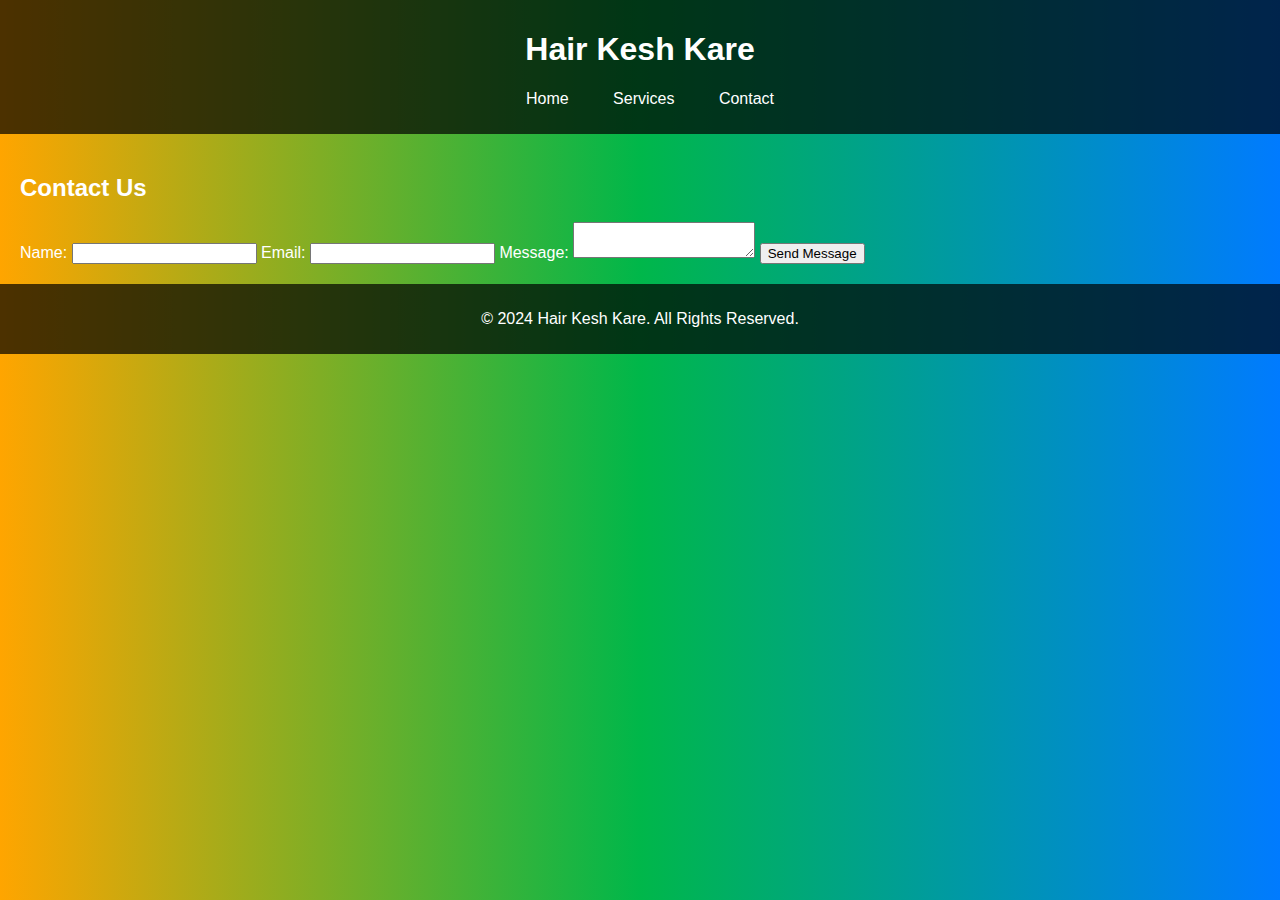
<file: Contact.html>
<!DOCTYPE html>
<html lang="en">
<head>
    <meta charset="UTF-8">
    <meta name="viewport" content="width=device-width, initial-scale=1.0">
    <title>Contact Us - Hair Kesh Kare</title>
    <link rel="stylesheet" href="styles.css">
</head>
<body>
    <header>
        <h1>Hair Kesh Kare</h1>
        <nav>
            <ul>
                <li><a href="index.html">Home</a></li>
                <li><a href="services.html">Services</a></li>
                <li><a href="contact.html">Contact</a></li>
            </ul>
        </nav>
    </header>

    <main>
        <h2>Contact Us</h2>
        <form>
            <label for="name">Name:</label>
            <input type="text" id="name" name="name" required>
            <label for="email">Email:</label>
            <input type="email" id="email" name="email" required>
            <label for="message">Message:</label>
            <textarea id="message" name="message" required></textarea>
            <button type="submit">Send Message</button>
        </form>
    </main>

    <footer>
        <p>&copy; 2024 Hair Kesh Kare. All Rights Reserved.</p>
    </footer>
</body>
</html>
</file>
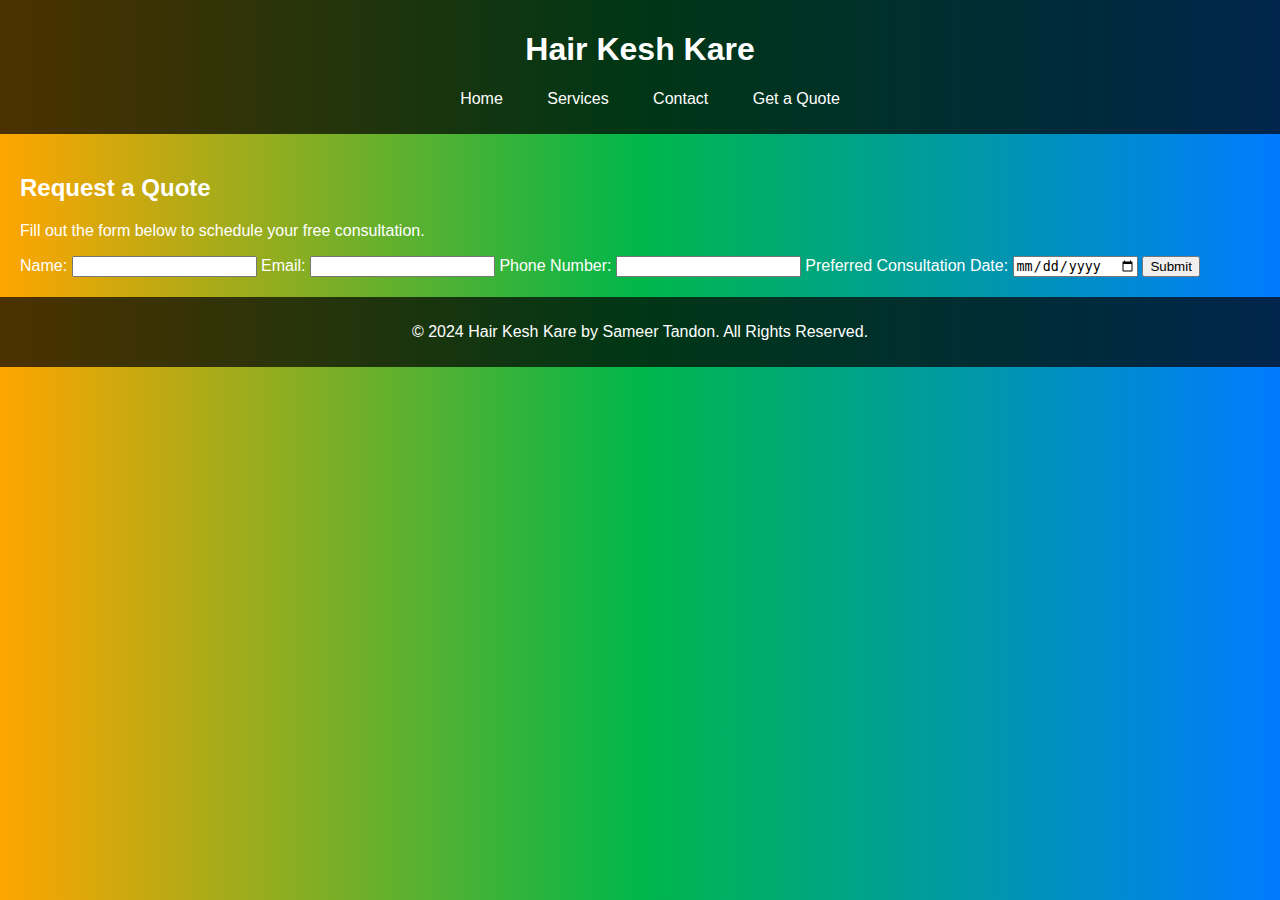
<file: quote.html>
<!DOCTYPE html>
<html lang="en">
<head>
    <meta charset="UTF-8">
    <meta name="viewport" content="width=device-width, initial-scale=1.0">
    <title>Get a Quote - Hair Kesh Kare</title>
    <link rel="stylesheet" href="styles.css">
</head>
<body>
    <header>
        <h1>Hair Kesh Kare</h1>
        <nav>
            <ul>
                <li><a href="index.html">Home</a></li>
                <li><a href="services.html">Services</a></li>
                <li><a href="contact.html">Contact</a></li>
                <li><a href="quote.html" class="btn">Get a Quote</a></li>
            </ul>
        </nav>
    </header>

    <main>
        <h2>Request a Quote</h2>
        <p>Fill out the form below to schedule your free consultation.</p>
        <form>
            <label for="name">Name:</label>
            <input type="text" id="name" name="name" required>
            
            <label for="email">Email:</label>
            <input type="email" id="email" name="email" required>
            
            <label for="phone">Phone Number:</label>
            <input type="tel" id="phone" name="phone" required>
            
            <label for="date">Preferred Consultation Date:</label>
            <input type="date" id="date" name="date" required>

            <button type="submit">Submit</button>
        </form>
    </main>

    <footer>
        <p>&copy; 2024 Hair Kesh Kare by Sameer Tandon. All Rights Reserved.</p>
    </footer>
</body>
</html>
</file>
<file: styles.css>
body {
    font-family: Arial, sans-serif;
    margin: 0;
    padding: 0;
    background: linear-gradient(to right, #FFA500, #00B74A, #007BFF); /* Gradient */
}

header {
    background: rgba(0, 0, 0, 0.7);
    color: #fff;
    padding: 10px 0;
    text-align: center;
}

nav {
    margin: 10px 0;
}

nav ul {
    list-style-type: none;
    padding: 0;
}

nav ul li {
    display: inline-block; /* Change to inline-block */
    margin: 0 10px;
}

nav ul li a {
    color: #fff;
    text-decoration: none;
    padding: 5px 10px; /* Add padding for better clickability */
    border-radius: 5px;
}

nav ul li a:hover {
    background: rgba(255, 255, 255, 0.2); /* Highlight effect on hover */
}

h2 {
    color: #fff;
}

main {
    padding: 20px;
    color: #fff;
}

ul {
    margin-left: 20px;
}

footer {
    text-align: center;
    padding: 10px 0;
    background: rgba(0, 0, 0, 0.7);
    color: #fff;
    position: relative;
    bottom: 0;
    width: 100%;
}

/* Mobile Styles */
@media (max-width: 600px) {
    nav ul li {
        display: block; /* Stack items vertically */
        margin: 5px 0;
    }
    nav ul {
        text-align: center; /* Center navigation on mobile */
    }
    h2 {
        font-size: 1.8em; /* Responsive heading size */
    }
    main {
        padding: 10px; /* Adjust padding for smaller screens */
    }
}
</file>
